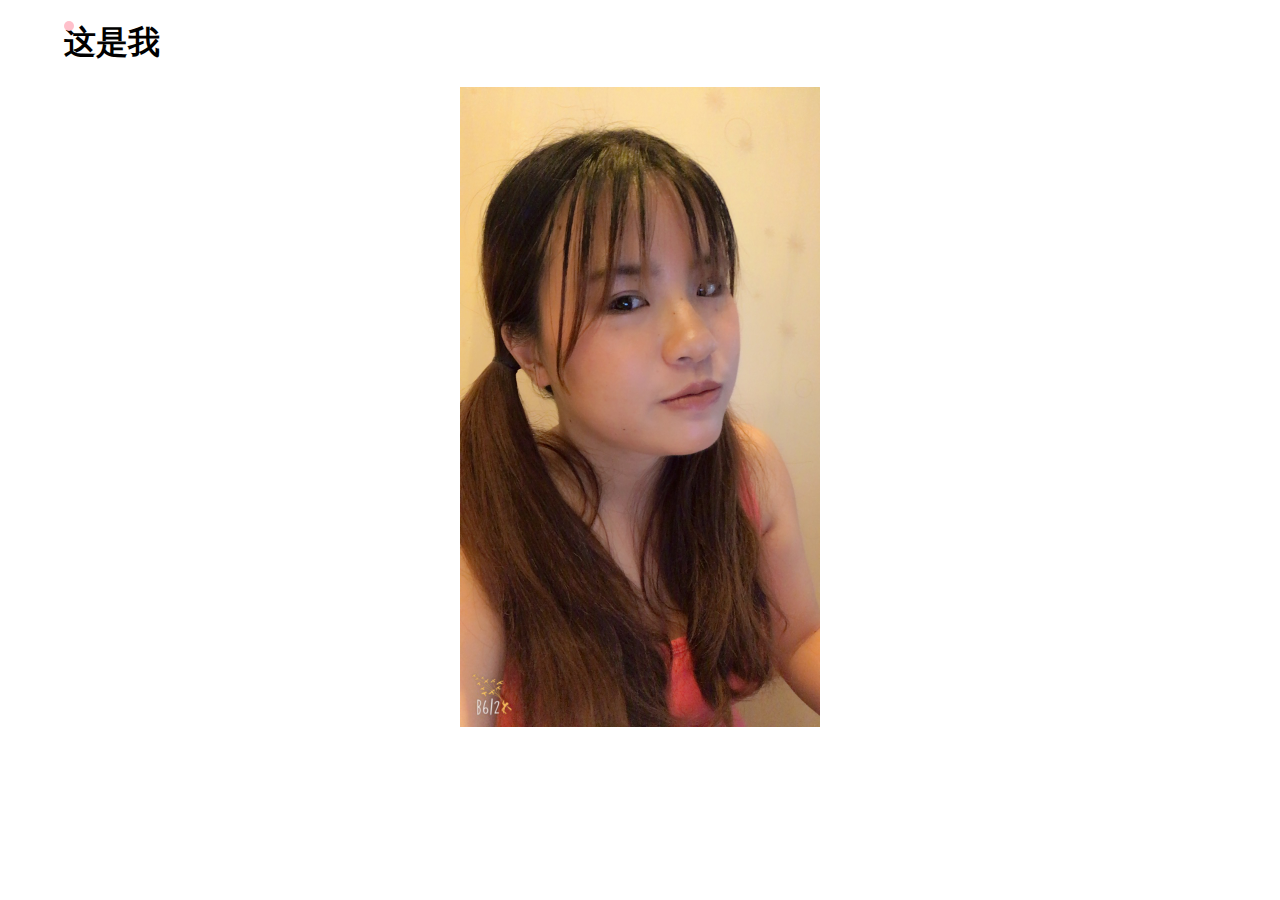
<file: public/index.html>
<!DOCTYPE html>
<html lang="en">
<head>
	<meta charset="UTF-8">
	<title>index</title>
	<link rel="stylesheet" href="./main.css">
</head>
<body>
	<div class='container'>
		<div class="content">
			<h1>这是我</h1>
			<div class='image_box'>
				<img src="me.JPG" alt="我">
			</div>
			<div class="circle"></div>
		</div>
	</div>
</body>
</html>
</file>
<file: public/main.css>
body,html{
	margin:0;
	padding: 0;
}
.container{
	width: 90%;
	height: 600px;
	margin: 0 auto;
	position: relative;
}

.image_box{
	width: 360px;
	height: 640px;
	margin: 20px auto;
}

.image_box img{
	width: 100%;
	height: 100%;
}
.circle{
	width: 10px;
	height: 10px;
	border-radius: 50%;
	background-color: pink;
	position: absolute;
	top: 0;
	left: 0
}
</file>
